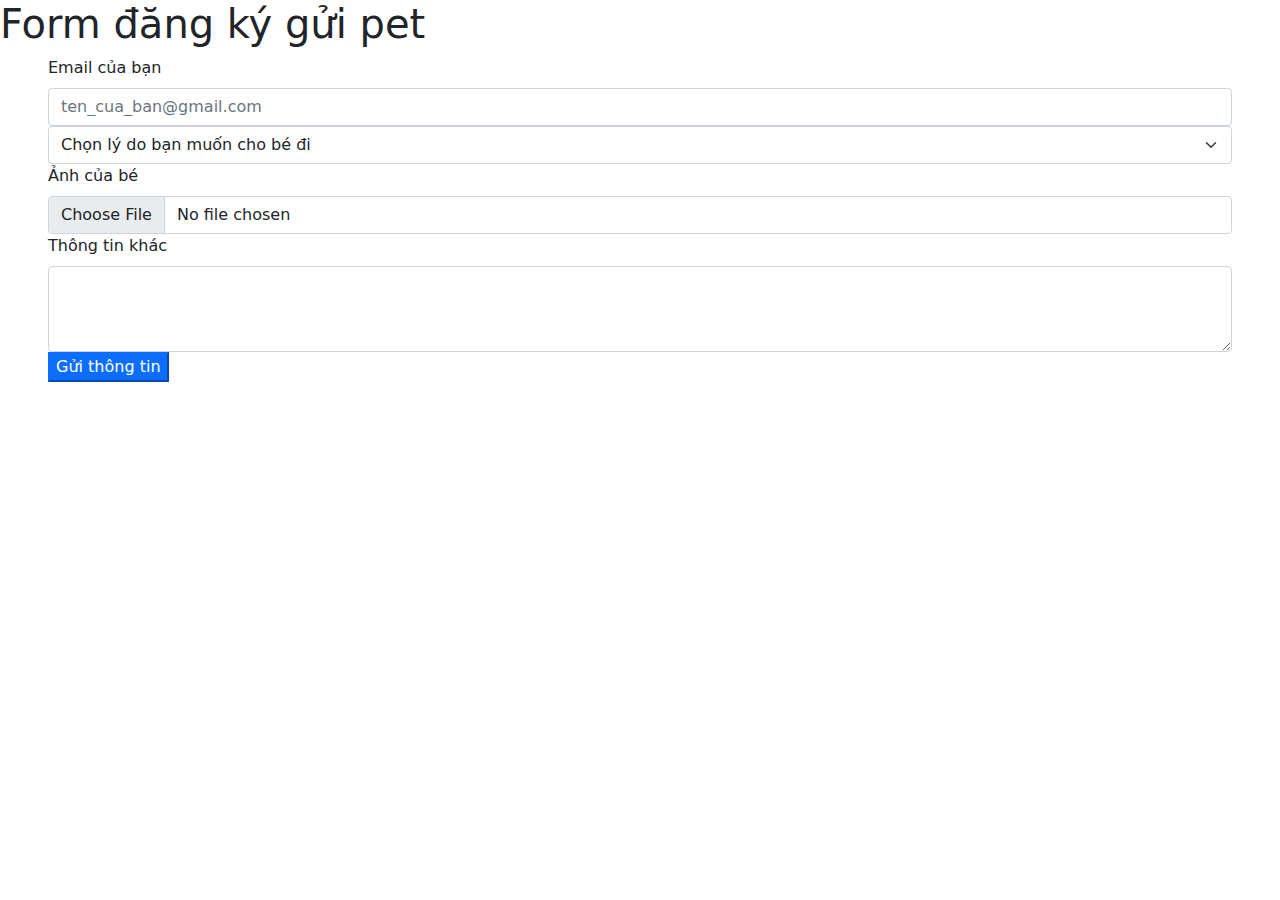
<file: pages/form.html>
<!DOCTYPE html>
<html lang="en">
<head>
    <meta charset="UTF-8">
    <meta http-equiv="X-UA-Compatible" content="IE=edge">
    <meta name="viewport" content="width=device-width, initial-scale=1.0">
    <script src="https://ajax.googleapis.com/ajax/libs/jquery/3.6.0/jquery.min.js"></script>
    <link href="../asset/bootstrap.css" rel="stylesheet">
    <script src="../asset/bootstrap.bundle.js"></script>
    <title>Document</title>
</head>
<body>
<h1> Form đăng ký gửi pet</h1>
    <!--Dùng để cho form-->
<div class="mb-3 mx-sm-5">

    <form action="../index.html">
        <label for="exampleFormControlInput1" class="form-label">Email của bạn</label>
        <input type="email" class="form-control" id="exampleFormControlInput1" placeholder="ten_cua_ban@gmail.com">
    

    

        <select class="form-select" aria-label="Default select example">
        <option selected>Chọn lý do bạn muốn cho bé đi</option>
        <option value="1">Bé con mới sinh</option>
        <option value="2">Bé bị bỏ rơi</option>
        <option value="3">Chủ không thể chăm sóc nữa</option>
        </select>

        <label for="formFile" class="form-label">Ảnh của bé</label>
        <input class="form-control" type="file" id="formFile">

        <label for="exampleFormControlTextarea1" class="form-label">Thông tin khác</label>
        <textarea class="form-control" id="exampleFormControlTextarea1" rows="3"></textarea>
        <input type="submit" class="btn-primary" value="Gửi thông tin">  
    </form>
</div>
</body>
</html>
</file>
